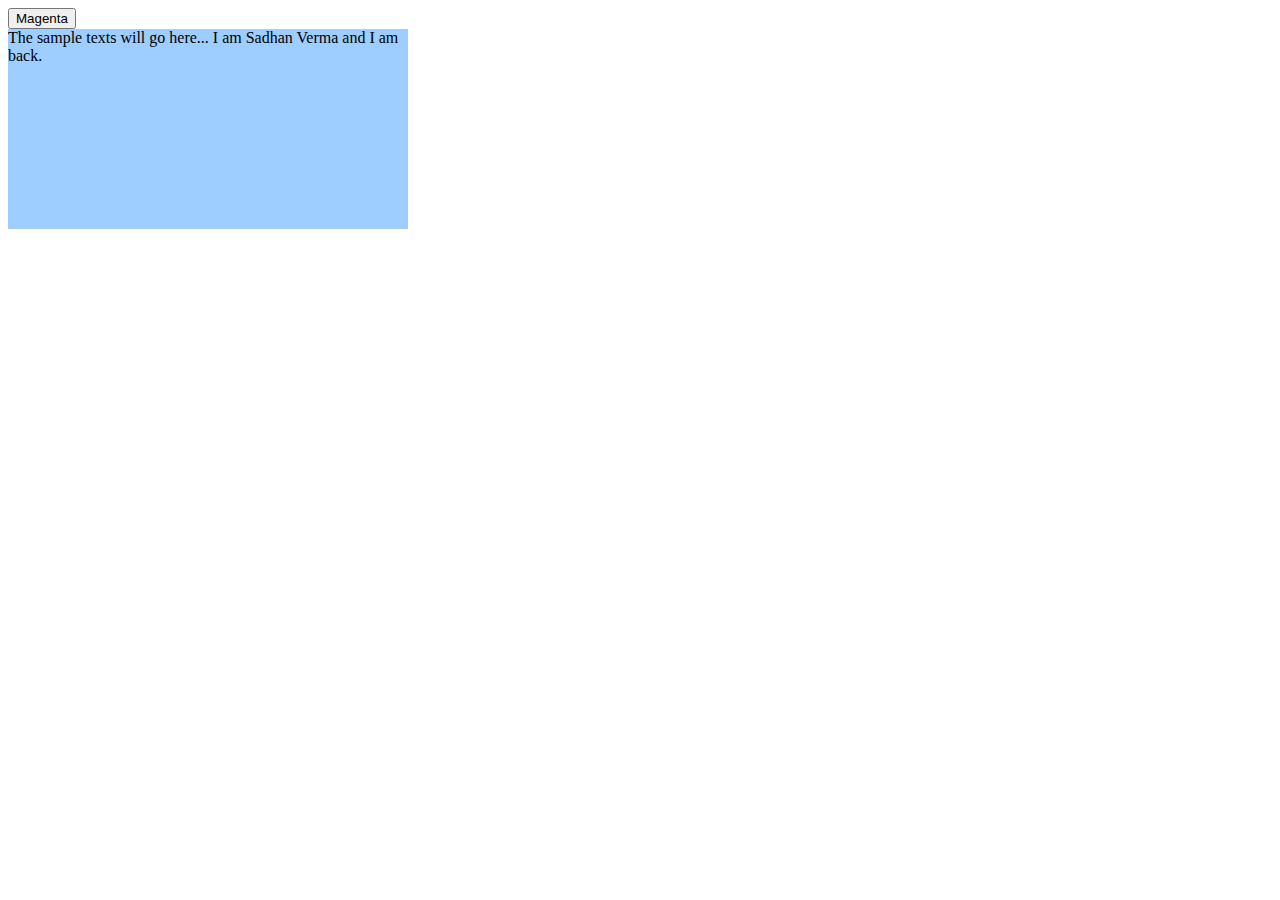
<file: extra/practice.html>
<!DOCTYPE html>
<html>

<head>
    <title>JavaScript Practice</title>
    <script src="practice.js"></script>
    <style>
        div#box1 {
            background: #9DCEFF;
            width: 400px;
            height: 200px;
        }
    </style>
    <script>
        function changeBG(el, clr) {
            elem = document.getElementById(el);
            elem.style.transition = "background 1s linear 0s";
            elem.style.background = clr;
        }
    </script>
</head>

<body>
    <button onclick="changeBG('box1', '#F0F')">Magenta</button>
    <div id="box1">
        The sample texts will go here...
        I am Sadhan Verma and I am back.
    </div>
</body>

</html>
</file>
